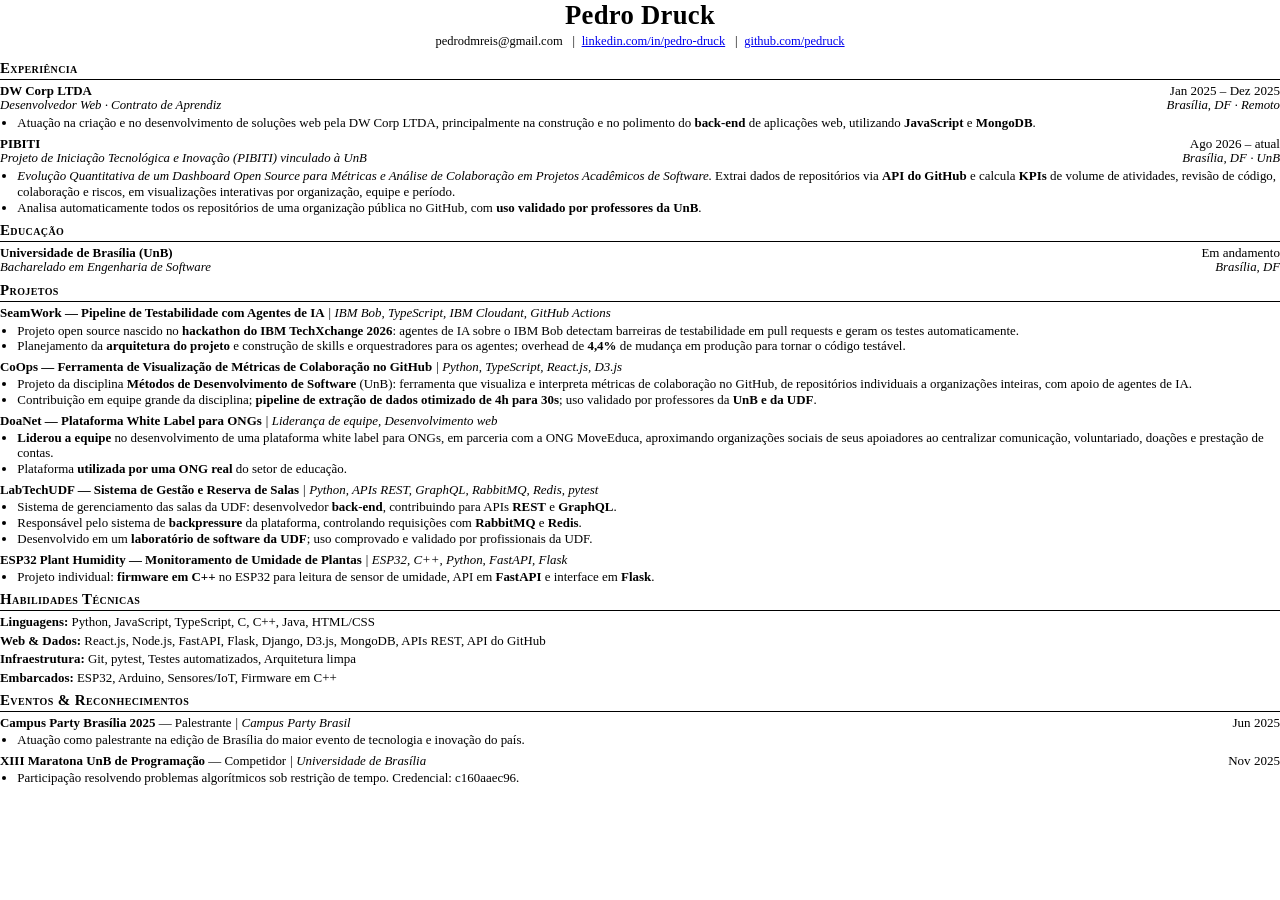
<file: resume.html>
<!doctype html>
<html lang="pt-BR">
<head>
<meta charset="UTF-8">
<title>Pedro Druck — Currículo</title>
<style>
  @page { size: Letter; margin: 0.4in 0.55in; }
  * { box-sizing: border-box; }
  body {
    margin: 0;
    font-family: 'Times New Roman', Georgia, 'Liberation Serif', serif;
    font-size: 9.7pt;
    line-height: 1.18;
    color: #000;
  }
  .header { text-align: center; margin-bottom: 8pt; }
  .name { font-size: 20pt; font-weight: 700; letter-spacing: 0.3px; margin-bottom: 2pt; }
  .contact { font-size: 9.4pt; }
  .contact a, .contact span.link { text-decoration: underline; }
  .contact .sep { margin: 0 5pt; }

  h2.section {
    font-variant: small-caps;
    font-size: 11.2pt;
    font-weight: 700;
    letter-spacing: 0.4px;
    border-bottom: 1px solid #000;
    margin: 5pt 0 2.5pt;
    padding-bottom: 1pt;
  }
  h2.section:first-of-type { margin-top: 0; }

  .row {
    display: flex;
    justify-content: space-between;
    align-items: baseline;
    gap: 8pt;
  }
  .row .left strong { font-weight: 700; }
  .row .right { white-space: nowrap; font-size: 9.8pt; }
  .subrow { display: flex; justify-content: space-between; font-style: italic; font-size: 9.6pt; margin-bottom: 1.5pt; }

  ul.bullets { margin: 1.5pt 0 4pt; padding-left: 13pt; }
  ul.bullets li { margin-bottom: 0.5pt; }

  .entry { margin-bottom: 3.5pt; }
  .entry:last-child { margin-bottom: 0; }

  .skills-line { margin-bottom: 2.5pt; }
  .skills-line strong { font-weight: 700; }
</style>
</head>
<body>

  <div class="header">
    <div class="name">Pedro Druck</div>
    <div class="contact">
      pedrodmreis@gmail.com
      <span class="sep">|</span><a href="https://www.linkedin.com/in/pedro-druck-b4233b31a">linkedin.com/in/pedro-druck</a>
      <span class="sep">|</span><a href="https://github.com/pedruck">github.com/pedruck</a>
    </div>
  </div>

  <h2 class="section">Experiência</h2>
  <div class="entry">
    <div class="row">
      <div class="left"><strong>DW Corp LTDA</strong></div>
      <div class="right">Jan 2025 &ndash; Dez 2025</div>
    </div>
    <div class="subrow">
      <div>Desenvolvedor Web &middot; Contrato de Aprendiz</div>
      <div>Bras&iacute;lia, DF &middot; Remoto</div>
    </div>
    <ul class="bullets">
      <li>Atua&ccedil;&atilde;o na cria&ccedil;&atilde;o e no desenvolvimento de solu&ccedil;&otilde;es web pela DW Corp LTDA, principalmente na constru&ccedil;&atilde;o e no polimento do <strong>back-end</strong> de aplica&ccedil;&otilde;es web, utilizando <strong>JavaScript</strong> e <strong>MongoDB</strong>.</li>
    </ul>
  </div>

  <div class="entry">
    <div class="row">
      <div class="left"><strong>PIBITI</strong></div>
      <div class="right">Ago 2026 &ndash; atual</div>
    </div>
    <div class="subrow">
      <div>Projeto de Inicia&ccedil;&atilde;o Tecnol&oacute;gica e Inova&ccedil;&atilde;o (PIBITI) vinculado &agrave; UnB</div>
      <div>Bras&iacute;lia, DF &middot; UnB</div>
    </div>
    <ul class="bullets">
      <li><em>Evolu&ccedil;&atilde;o Quantitativa de um Dashboard Open Source para M&eacute;tricas e An&aacute;lise de Colabora&ccedil;&atilde;o em Projetos Acad&ecirc;micos de Software.</em> Extrai dados de reposit&oacute;rios via <strong>API do GitHub</strong> e calcula <strong>KPIs</strong> de volume de atividades, revis&atilde;o de c&oacute;digo, colabora&ccedil;&atilde;o e riscos, em visualiza&ccedil;&otilde;es interativas por organiza&ccedil;&atilde;o, equipe e per&iacute;odo.</li>
      <li>Analisa automaticamente todos os reposit&oacute;rios de uma organiza&ccedil;&atilde;o p&uacute;blica no GitHub, com <strong>uso validado por professores da UnB</strong>.</li>
    </ul>
  </div>

  <h2 class="section">Educa&ccedil;&atilde;o</h2>
  <div class="entry">
    <div class="row">
      <div class="left"><strong>Universidade de Bras&iacute;lia (UnB)</strong></div>
      <div class="right">Em andamento</div>
    </div>
    <div class="subrow">
      <div>Bacharelado em Engenharia de Software</div>
      <div>Bras&iacute;lia, DF</div>
    </div>
  </div>

  <h2 class="section">Projetos</h2>

  <div class="entry">
    <div class="row">
      <div class="left"><strong>SeamWork &mdash; Pipeline de Testabilidade com Agentes de IA</strong> <span style="font-style:italic">| IBM Bob, TypeScript, IBM Cloudant, GitHub Actions</span></div>
    </div>
    <ul class="bullets">
      <li>Projeto open source nascido no <strong>hackathon do IBM TechXchange 2026</strong>: agentes de IA sobre o IBM Bob detectam barreiras de testabilidade em pull requests e geram os testes automaticamente.</li>
      <li>Planejamento da <strong>arquitetura do projeto</strong> e constru&ccedil;&atilde;o de skills e orquestradores para os agentes; overhead de <strong>4,4%</strong> de mudan&ccedil;a em produ&ccedil;&atilde;o para tornar o c&oacute;digo test&aacute;vel.</li>
    </ul>
  </div>

  <div class="entry">
    <div class="row">
      <div class="left"><strong>CoOps &mdash; Ferramenta de Visualiza&ccedil;&atilde;o de M&eacute;tricas de Colabora&ccedil;&atilde;o no GitHub</strong> <span style="font-style:italic">| Python, TypeScript, React.js, D3.js</span></div>
    </div>
    <ul class="bullets">
      <li>Projeto da disciplina <strong>M&eacute;todos de Desenvolvimento de Software</strong> (UnB): ferramenta que visualiza e interpreta m&eacute;tricas de colabora&ccedil;&atilde;o no GitHub, de reposit&oacute;rios individuais a organiza&ccedil;&otilde;es inteiras, com apoio de agentes de IA.</li>
      <li>Contribui&ccedil;&atilde;o em equipe grande da disciplina; <strong>pipeline de extra&ccedil;&atilde;o de dados otimizado de 4h para 30s</strong>; uso validado por professores da <strong>UnB e da UDF</strong>.</li>
    </ul>
  </div>

  <div class="entry">
    <div class="row">
      <div class="left"><strong>DoaNet &mdash; Plataforma White Label para ONGs</strong> <span style="font-style:italic">| Lideran&ccedil;a de equipe, Desenvolvimento web</span></div>
    </div>
    <ul class="bullets">
      <li><strong>Liderou a equipe</strong> no desenvolvimento de uma plataforma white label para ONGs, em parceria com a ONG MoveEduca, aproximando organiza&ccedil;&otilde;es sociais de seus apoiadores ao centralizar comunica&ccedil;&atilde;o, voluntariado, doa&ccedil;&otilde;es e presta&ccedil;&atilde;o de contas.</li>
      <li>Plataforma <strong>utilizada por uma ONG real</strong> do setor de educa&ccedil;&atilde;o.</li>
    </ul>
  </div>

  <div class="entry">
    <div class="row">
      <div class="left"><strong>LabTechUDF &mdash; Sistema de Gest&atilde;o e Reserva de Salas</strong> <span style="font-style:italic">| Python, APIs REST, GraphQL, RabbitMQ, Redis, pytest</span></div>
    </div>
    <ul class="bullets">
      <li>Sistema de gerenciamento das salas da UDF: desenvolvedor <strong>back-end</strong>, contribuindo para APIs <strong>REST</strong> e <strong>GraphQL</strong>.</li>
      <li>Respons&aacute;vel pelo sistema de <strong>backpressure</strong> da plataforma, controlando requisi&ccedil;&otilde;es com <strong>RabbitMQ</strong> e <strong>Redis</strong>.</li>
      <li>Desenvolvido em um <strong>laborat&oacute;rio de software da UDF</strong>; uso comprovado e validado por profissionais da UDF.</li>
    </ul>
  </div>

  <div class="entry">
    <div class="row">
      <div class="left"><strong>ESP32 Plant Humidity &mdash; Monitoramento de Umidade de Plantas</strong> <span style="font-style:italic">| ESP32, C++, Python, FastAPI, Flask</span></div>
    </div>
    <ul class="bullets">
      <li>Projeto individual: <strong>firmware em C++</strong> no ESP32 para leitura de sensor de umidade, API em <strong>FastAPI</strong> e interface em <strong>Flask</strong>.</li>
    </ul>
  </div>

  <h2 class="section">Habilidades T&eacute;cnicas</h2>
  <div class="skills-line"><strong>Linguagens:</strong> Python, JavaScript, TypeScript, C, C++, Java, HTML/CSS</div>
  <div class="skills-line"><strong>Web &amp; Dados:</strong> React.js, Node.js, FastAPI, Flask, Django, D3.js, MongoDB, APIs REST, API do GitHub</div>
  <div class="skills-line"><strong>Infraestrutura:</strong> Git, pytest, Testes automatizados, Arquitetura limpa</div>
  <div class="skills-line"><strong>Embarcados:</strong> ESP32, Arduino, Sensores/IoT, Firmware em C++</div>

  <h2 class="section">Eventos &amp; Reconhecimentos</h2>

  <div class="entry">
    <div class="row">
      <div class="left"><strong>Campus Party Bras&iacute;lia 2025</strong> &mdash; Palestrante <span style="font-style:italic">| Campus Party Brasil</span></div>
      <div class="right">Jun 2025</div>
    </div>
    <ul class="bullets">
      <li>Atua&ccedil;&atilde;o como palestrante na edi&ccedil;&atilde;o de Bras&iacute;lia do maior evento de tecnologia e inova&ccedil;&atilde;o do pa&iacute;s.</li>
    </ul>
  </div>

  <div class="entry">
    <div class="row">
      <div class="left"><strong>XIII Maratona UnB de Programa&ccedil;&atilde;o</strong> &mdash; Competidor <span style="font-style:italic">| Universidade de Bras&iacute;lia</span></div>
      <div class="right">Nov 2025</div>
    </div>
    <ul class="bullets">
      <li>Participa&ccedil;&atilde;o resolvendo problemas algor&iacute;tmicos sob restri&ccedil;&atilde;o de tempo. Credencial: c160aaec96.</li>
    </ul>
  </div>

</body>
</html>
</file>
